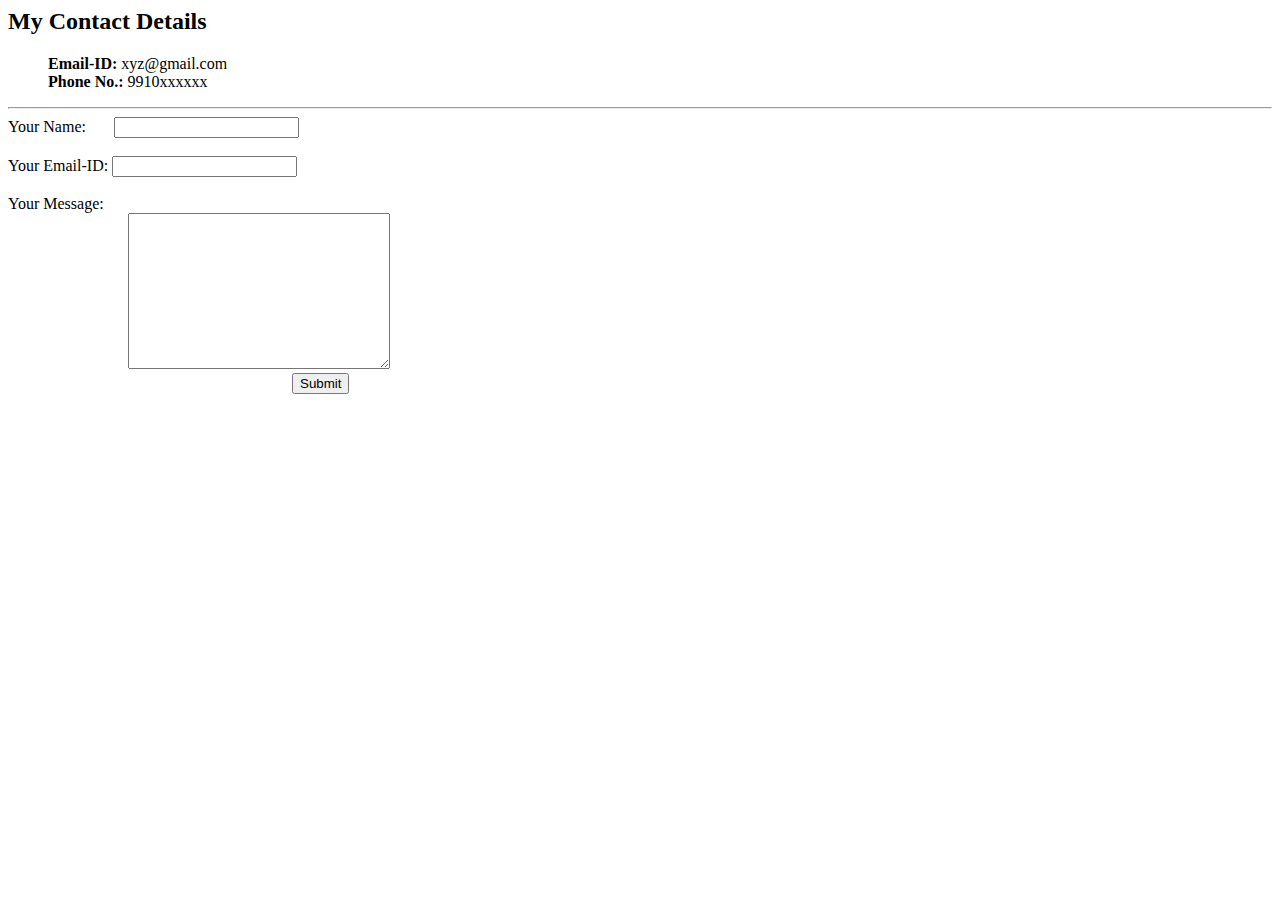
<file: contactus.html>
<html>
    <head>
        <title>Contact Me</title>
        <link rel="stylesheet" href="C:\Html projects\Mysite\css\back.css">
    </head>
    <body>
        <h2>My Contact Details</h2>
        <ul>
            <b>Email-ID:</b> xyz@gmail.com <br>
            <b>Phone No.:</b> 9910xxxxxx
        </ul>
        <hr>
        <form action="mailto:info@abc.gmail.com" method="post">
            <label>Your Name: &nbsp; &nbsp; &nbsp;</label>
            <input type="text" name="yourName"><br>
            <br>
            <label>Your Email-ID: </label>
            <input type="email" name="yourEmail"><br>
            <br>
            <label>Your Message: </label><br>
            &emsp; &emsp; &emsp; &emsp; &emsp;&emsp;&nbsp;
            <textarea name="Your Message" id="" cols="30" rows="10"></textarea><br>
            &emsp;&emsp;&emsp;&emsp;&emsp;&emsp;
            &emsp;&emsp;&emsp;&emsp;&emsp;
            &emsp;&emsp;&emsp;&emsp;&emsp;&emsp;
            <input type="submit" name="" id="">
        </form>
    </body>
</html>
</file>
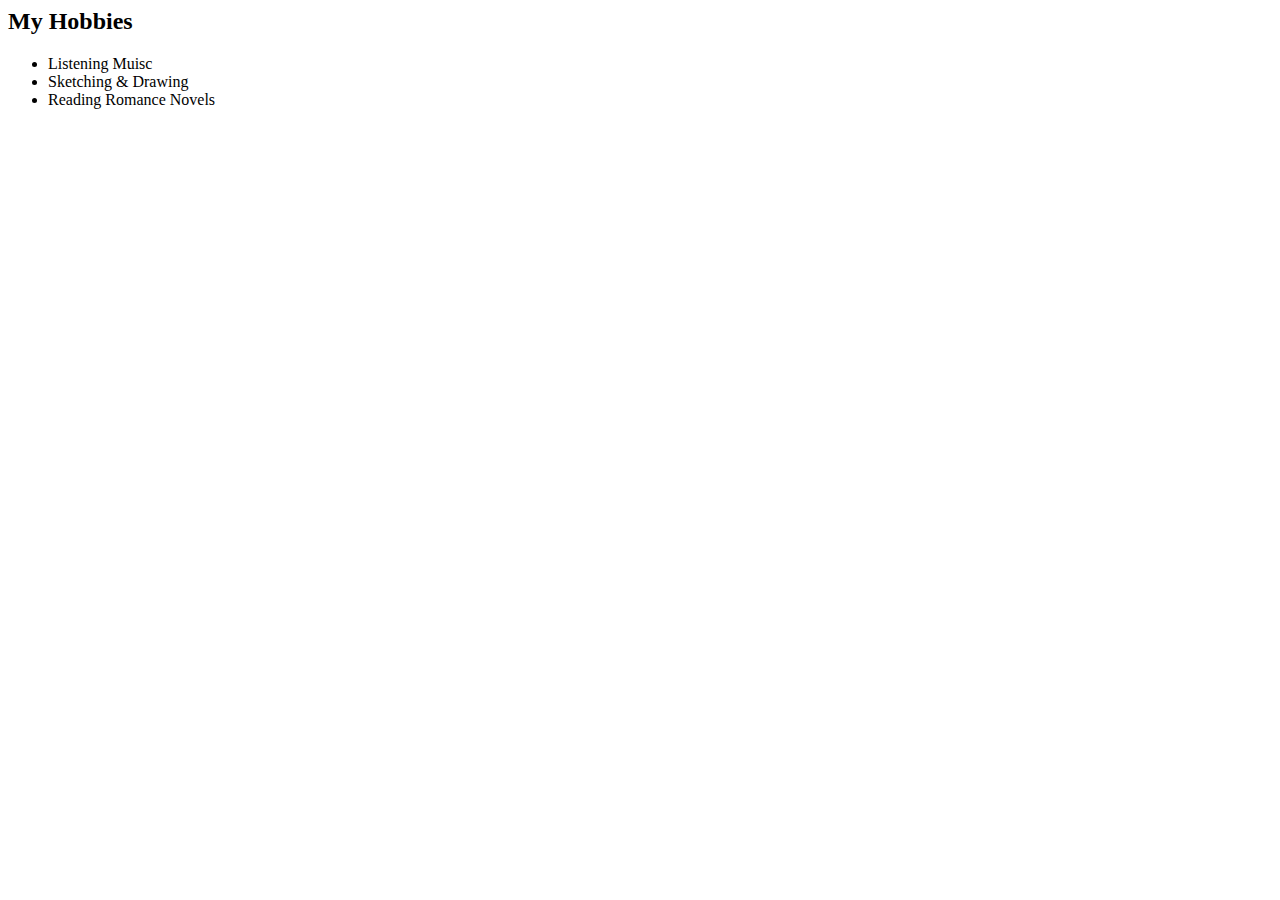
<file: hobbies.html>
<html>
    <head>
        <title>My Hobbies</title>
        <link rel="stylesheet" href="C:\Html projects\Mysite\css\back.css">
    </head>
    <body>
        <h2>My Hobbies</h2>
        <ul>
            <li>Listening Muisc</li>
            <li>Sketching & Drawing</li>
            <li>Reading Romance Novels</li>
        </ul>
    </body>
</html>
</file>
